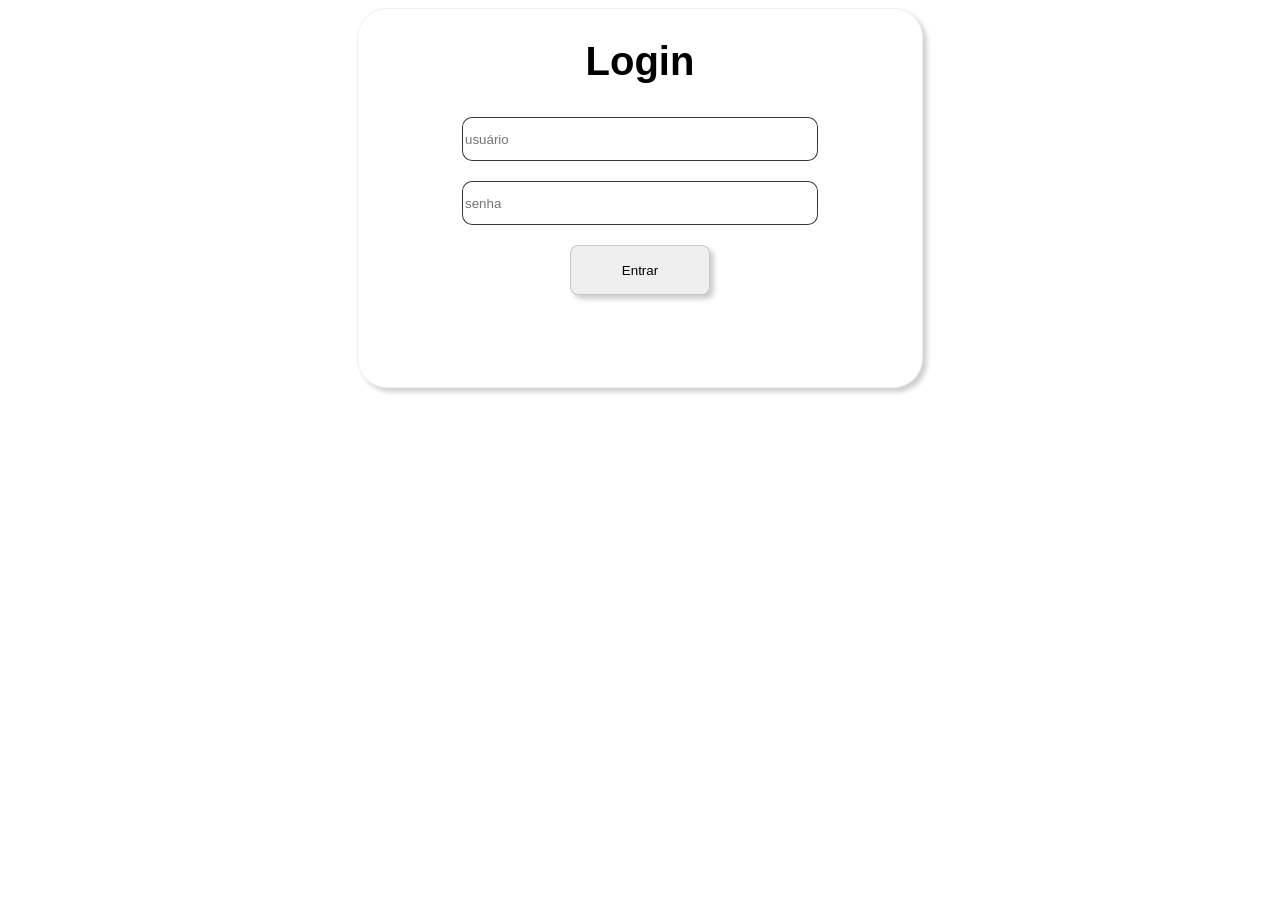
<file: index.html>
<!DOCTYPE html>
<html lang="en">
<head>
    <meta charset="UTF-8">
    <meta name="viewport" content="width=device-width, initial-scale=1.0">
    <title>Document</title>
    <link rel="stylesheet" href="login.css">
</head>
<body>
    <div class="tudo">
        <h2 id="titulo">Login</h2>
        <form>
            <input type="text" id="nome" placeholder="usuário">
            <input type="password" id="senha" placeholder="senha">
            <button onclick="fazerlogin()" type="button">Entrar</button>
            <h2 id="mensagem"></h2>
        </form>
    </div>
    
    <script src="login.js"></script>
</body>
</html>
</file>
<file: login.css>
*{
    font-family: Arial, Helvetica, sans-serif;
    
}

.tudo{
    background: url(https://thumbs.dreamstime.com/b/aplica%C3%A7%C3%A3o-do-jogo-da-paisagem-bonita-do-inverno-d-92105077.jpg);
    background-size: 100%;
    margin: auto;
    width: 44vw;
    height: 42vh;
    border: solid 1px rgba(0, 0, 0, 0.056);
    box-shadow: 4px 4px 5px rgba(0, 0, 0, 0.194);
    border-radius: 30px;
}
#titulo{
    margin-top: 30px;
    text-align: center;
    font-size: 40px;
}

form{
    margin-top: 20px;
    gap: 20px;
    display: flex;
    flex-direction: column;
    justify-content: center;
    align-items: center;
}
input{
    border: solid 1px rgba(0, 0, 0, 0.779);
    border-radius: 10px;
    width: 350px;
    height: 40px;
}
button{
    border: solid 1px rgba(0, 0, 0, 0.163);
    box-shadow: 4px 4px 5px rgba(0, 0, 0, 0.194);
    border-radius: 8px;
    width: 140px;
    height: 50px;
}
button:hover{
    background-color: rgba(127, 255, 212, 0.38);
}
</file>
